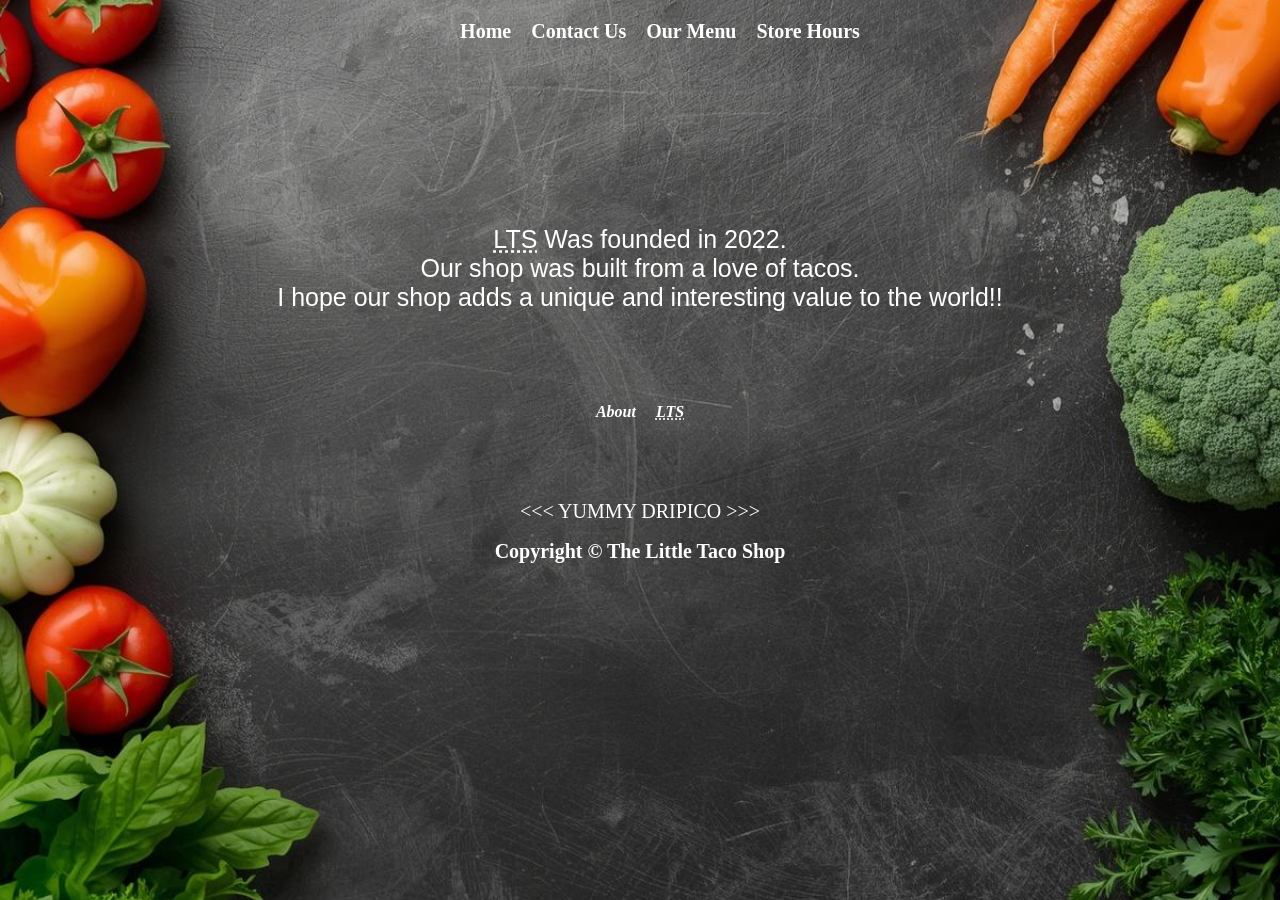
<file: About.html>
<!DOCTYPE html>
          <html lang="en">
            <head>
              <title>
                About Us
              </title>
              <meta charset="UTF-8">
              <meta name="author" content="OluwaTosin Okeshola ">
              <meta name="description" content="About Us">
            <meta name="viewport" content="width=device-width, initial-scale=1.0">
              <link rel="stylesheet" href="style.css">
            </head>
            <body class="about">
              <section>
              <header>
                <nav>
                  <ul>
                  <li>
                  <a href="index.html">Home</a>
                  </li>
                    <li>
                  <a href="contact.html">Contact Us</a>
                  </li>
                  <li>
                  <a href="Menu.html">Our Menu</a>
                  </li>
                  <li>
                  <a href="hours.html">Store Hours</a>
                  </li>
                </ul>
                </nav>
                <h1 class="drain">
                  About <abbr title="The Little Taco Shop">LTS</abbr>
                </h1>
        
              </header>
              
              
              <!--Body of our website-->
                <main>
                </main>
                
                
                <footer >
                  <p class="poll">
                    Copyright &copy; The Little Taco Shop
                  </p>
                </footer>
                <p class="deb">
             <abbr title="The Little Taco Shop">LTS</abbr> Was founded in <time datetime="2022">2022</time>.<br>
             Our shop was built from a love of tacos.<br>I hope  our shop adds a unique and interesting value to the world!!
             <footer class="vet">
            &lt;&lt;&lt; YUMMY DRIPICO
             &gt;&gt;&gt;
             </footer>
              </p>
  
            </body>
          </html>
</file>
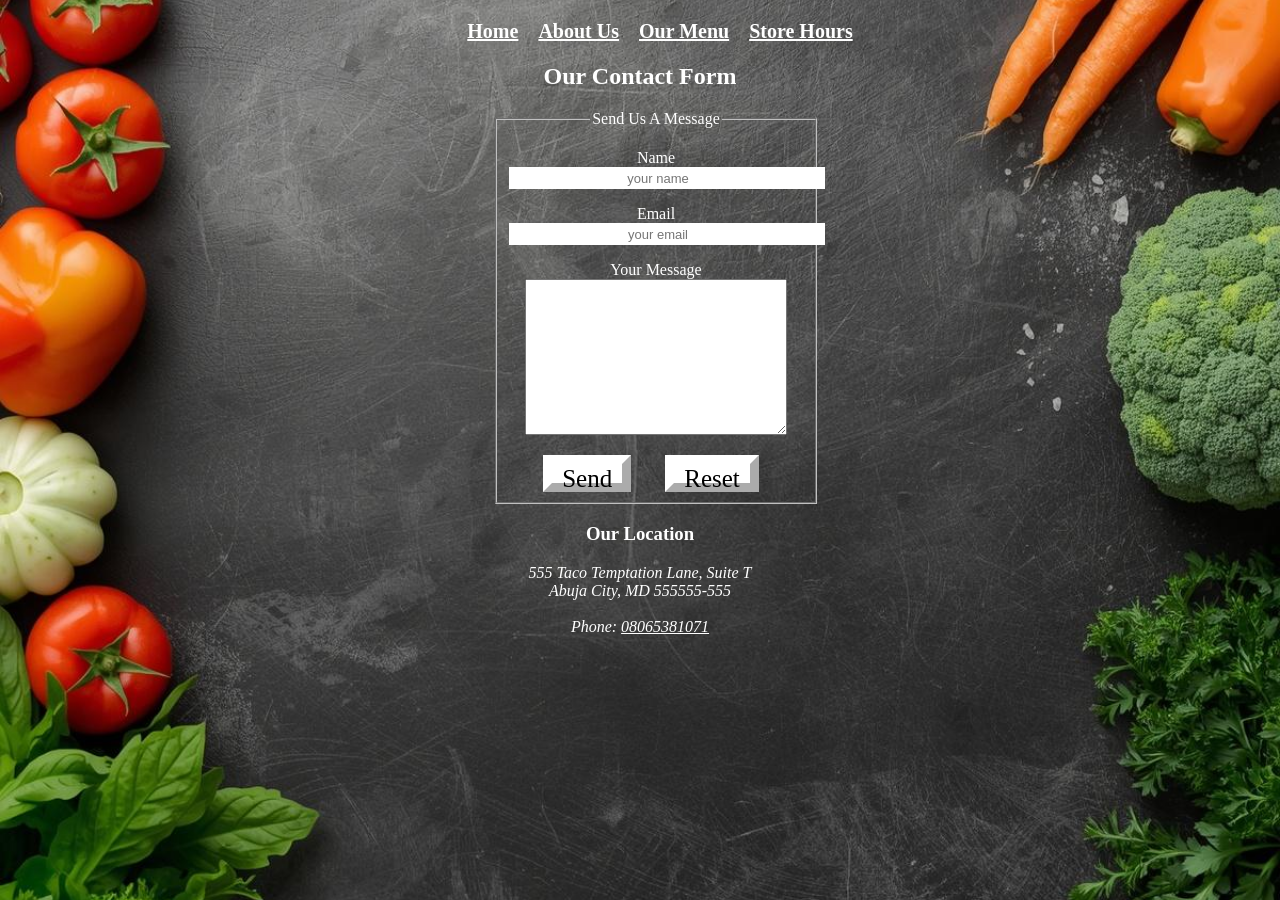
<file: contact.html>
<!DOCTYPE html>
        <html lang="en">
          <head>
            <title>
              Contact Us
            </title>
            <meta charset="UTF-8">
            <meta name="author" content="OluwaTosin Okeshola">
            <meta name="description" content="Try Contacting us">
            <meta name="viewport" content="width=device-width, initial-scale=1.0">
            <link rel="stylesheet" href="style.css">
          </head>
          <body class="plots">
            <header>
              <nav>
                
              <ul>
                <li>
                <a href="index.html" ><u>Home</u></a>
                </li>
                  <li>
               <a href="About.html" ><u>About Us</u></a>
                <li>
               <a href="Menu.html"><u>Our Menu</u></a>
                </li>
                <li>
                <a href="hours.html"><u>Store Hours</u></a>
                </li>
                </ul>
              </nav>
            </header>
                <h2>
                  Our Contact Form
                </h2>
                <form class="Face">
                <fieldset>
                  <legend>
                    Send Us A Message
                </legend>
                <p>
                  <label for="name">Name</label>
                  <input type="text" name="name" id="name" placeholder="your name" required>
                </p>
                <p>
                  <label for="email">Email</label>
                  <input type="email" name="email" id="email" placeholder="your email" required>
                </p>

                <p>
                  <label for="message">Your Message</label>
                  <br>
                  <textarea name="message" id="message" cols="30" rows="10" placeholder="Type your message here">
                  </textarea>
                </p>

                <button 
                class="convit"
                type="submit">Send</button>
                <button 
                class="convit"
                type="reset">Reset</button>
                </fieldset>
                
                </form>
                

                
                  <h3>
                    Our Location
                  </h3>
                  <address>
                    555 Taco Temptation Lane, Suite T <br>
                  Abuja City, MD 555555-555
                  <br><br>
                  Phone: 
                  <a class="uyt" 
                  href="tel:+555555555">
                    08065381071
                  </a>
                  </address>
                


              
        
          </body>
        </html>
</file>
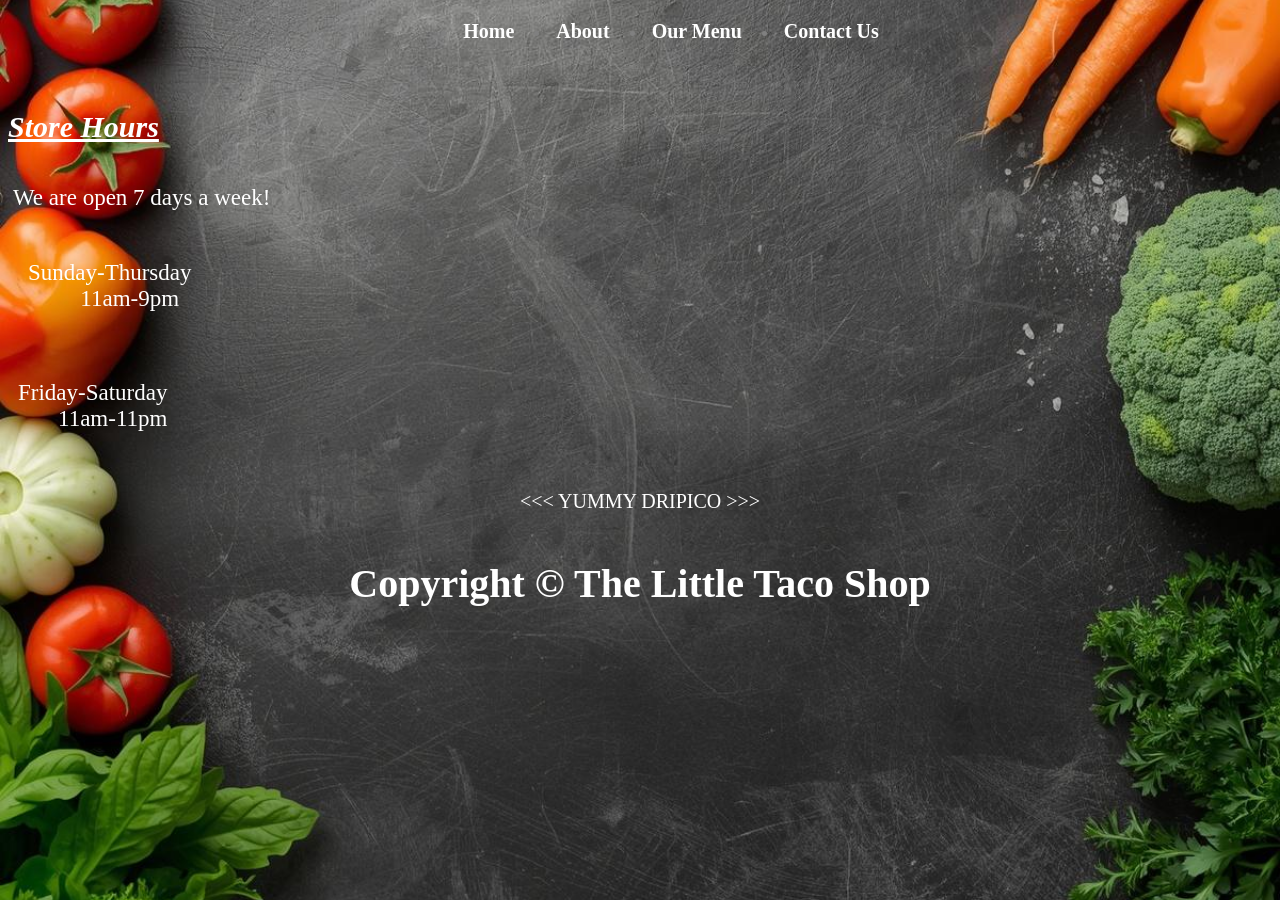
<file: hours.html>
<!DOCTYPE html>
    <html lang="en">
      <head>
        <title>
          Little Taco Shop
        </title>
        <meta charset="UTF-8">
        <meta name="author" content="OluwaTosin Okeshola ">
        <meta name="description" content="Little Taco Shop">
     <meta name="viewport" content="width=device-width, initial-scale=1.0">
        <link rel="stylesheet" href="style.css">
      </head>
      <body class="hours">
        <main >
        <header>
          <h1>
            
          </h1>
          <nav>
            <li>
             <a href="index.html">Home</a>
            </li>
            <li>
            <a href="About.html">About</a>
            </li>
            <li>
            <a href="Menu.html">Our Menu</a>
            </li>
            <li>
            <a href="contact.html">Contact Us</a>
            </li>
            </nav>
           <h4>
            <u>
      Store Hours
      </u>
           </h4>
            <p class="flash">
              We are open 7 days a week!
                
            </p>
            <dl class="details">
              <dt>
                Sunday-Thursday
              </dt>
              <dd>
                11am-9pm
              </dd>
              </dl>
            <dl class="dl">
              <dt>
                Friday-Saturday
              </dt>
              <dd>
                11am-11pm
              </dd>
            </dl>
            <footer>
              <p class="flot">
                &lt;&lt;&lt; YUMMY DRIPICO
             &gt;&gt;&gt;
              </p>
            </footer>
        </main>
      </header>
      <footer>
        <p class="pok">
                
                Copyright &copy; The Little Taco Shop
                <em>
              </p>
      </footer>
        
      </body>
    </html>
</file>
<file: style.css>
@media (max-width: 768px) {
  body {
    font-size: 16px;
  }

}


.home{
  background:url(pityu/Retaco3.jpg);
  background-repeat:no-repeat;
  background-attachment: fixed;
  position:fixed;
  margin:0;
  color:white;
  background-size: cover;
  background-position:center;
  display:flex;
  justify_content:center;
  align-item:centre;
  text-align:centre;
  font-weight: bolder;
  
}
header{
  justify-content: center;
  align-items: center;
  text-align: center;
color: gray;}
nav{
  color:gray;
  display: flex;
  position: fixed;
  top: 0;
  left: 0;
  gap:20px;
  justify-content: center;
  width:100%;
  padding:20px;
}
nav ul{
  list-style: none;
  display: flex;
  justify-content: center;
  align-items: center;
  text-align: center;
  gap: 20px;
  margin: 0;
  padding: 0;
  position: fixed;
}
nav a{
  color:white;
  text-decoration: none;
  font-weight:bolder;
  font-size:20px;
  gap:10px;
  
}
h1{
 color:white;
  display: flex;
  position: fixed;
  left: 0px;
  right:0px;
  justify-content: center;
  font-size:40px;
  font-family:Cambria, Cochin, Georgia, Times, 'Times New Roman', serif;
  text-align: center;
  align-items: center;
  font-style:italic ;
  word-spacing: 0px;
  gap:20px;
  top:300px;
  
}
.flot{
  text-align: center;
top: 470px;
  justify-self:center;
font-size: 20px;
position:relative;
display: flex;
justify-content:center;
align-items: center;
text-align: center;
width: 100%;
color:white;
}
.down{
text-align: center;
padding-top:520px;
font-size: 20px;
position: fixed;
display: flex;
justify-content:center;
align-items: center;
text-align: center;

color:white;
font-weight: bolder;
align-items: center;
left:0px;
right: 160px;
}
.pok{
text-align: center;
top:520px;
font-size: 40px;
position: fixed;
display: flex;
justify-content:center;
align-items: center;
text-align: center;

color:white;
font-weight: bolder;
align-items: center;
left:0px;
right:0px;}

.poll{
text-align: center;
padding-top:520px;
font-size: 20px;
position: fixed;
display: flex;
justify-content:center;
align-items: center;
text-align: center;
color:white;
font-weight: bolder;
align-items: center;
left:0px;
right:0px;
}




.qq{
  color: black;
}
.uyt{
  color: white;
}
.plots{
  background:url(pityu/future1.jpg);
  background-size: cover;
  background-position: center;
  background-repeat: no-repeat;
  background-attachment:fixed;
  position:fixed;
  align-items: center;
  text-align: center;
  top:35px;
  justify-content:center;
  color: white;
  justify-self: center;
  left:0px;
  right:0px;

}

.Face{
  width:100%;
  
  
}
fieldset{
  width:100%;
}
.hours{
  
  background:url(pityu/future1.jpg);
  background-repeat:no-repeat;
  padding-bottom:0px;
  justify-self:center;
  align-items:center;
  text-align:center;
  background-size:cover;
  background-position:center;
  background-attachment:fixed;
  position:relative;
  left:0px;
  right:0px;
  color:white;
  
}

.details{
  justify-content: center;
  align-items: center;
  text-align: center;
  justify-self: center;
  padding-top:50px;
  margin:0;
  padding: 20px;
  gap: 20px;
  font-family:Georgia, 'Times New Roman', Times, serif;
  font-size: 23px;
  white-space: 30px;
  position: fixed;
  margin-top: 220px;
  color:white;

}
.dl{
  padding: 10px;
  font-family:Georgia, 'Times New Roman', Times, serif;
  font-size: 23px;
   justify-content: center;
  align-items: center;
  text-align: center;
  justify-self: center;
  position: fixed;
  margin-top: 350px;
  color:white;
}

.flash{
 justify-content: center;
  align-items: center;
  text-align: center;
  justify-self: center;
  padding-top:0px;
  padding-bottom: 20px;
  padding:5px;
  font-family:Georgia, 'Times New Roman', Times, serif;
  font-size: 23px;
  position: fixed;
  margin-top:160px;
  color:white;
}
h4{
  padding-top: 0px;
  padding-bottom: 0px;
  margin-top:90px;
  margin-bottom: 0px;
  padding:0px;
  font-size: 30px;
  font-family:Georgia, 'Times New Roman', Times, serif;
  font-style: italic;
  position: fixed;
  justify-self: center;
  color:white;
}
.about{
background:url(pityu/future1.jpg);
  background-repeat:no-repeat;
  background-attachment: fixed;
  position: relative;
  margin:0;
  color:white;
  background-size:cover;
  min-height: 100dvh;
  margin:0;
  background-position:center;
  font:bolder;}
  .drain{
    font-size:16px;
    padding-top: 90px;
    font-family:Georgia, 'Times New Roman', Times, serif;
  }

  .pin{
    justify-content: center;
    align-items: center;
    text-align: cnter;
    display: flex;
    margin:30;
    gap: 10px;
    flex-direction: column;
    padding: 0;
    
    
  }
  .design{
    background:url(pityu/future1.jpg);
  background-repeat:no-repeat;
  background-attachment: fixed;
  position: relative;
  margin:0;
  color:white;
  background-size: cover;
  min-height: 100dvh;
  margin:0;
  background-position:center;
  font:bolder;
  margin-top:200px;
  display: flex;
  justify-content: center;
  font-size: 20px;
  }

  .classy{
    color:white;
    border-color: white;
    border-radius:0px;
    border-width: 5px;
    background-color:black;
    justify-self: center;
    margin-right: 50px;

  }

  
  
  

  .high{
    padding:0px;
    bottom:700px;
    position: fixed;
    color: white;
    font-size: 20px;
  }

  .fix{
   font-size: 50px;
    font-family: Arial, Helvetica,;
    font-style:italic ;
    bottom:430px;
    
    border: none;
    position: fixed;
    display: flex;
    justify-content: fixed;
    align-items: center;
    text-align: center;
    flex-direction: column;
    color: white;
  }
  button{
    border-width:30px;
    color:gray;
    font-size:20px;
    font-family:'Times New Roman', Times, serif;
    justify-content: center;
    text-align: center;
    align-items: center;
    border-width: 20px;
    background-color:black;
    padding-left: 40px;
    padding-right: 0px;
    margin-left: 70px;
    margin-right:20px;
    border-radius: 100px;
    
  }
  .anchi{
    color:black;
    font-family:Geneva;
    
  }
  .deb{
    justify-content: center;
    align-items: center;
    text-align: center;
     font-size: 25px;
    padding-top:10px;
    font-family:cursive;
    padding-top:200px;
    
    font-family:'Gill Sans', 'Gill Sans MT', Calibri, 'Trebuchet MS', sans-serif;
    position: fixed;
    left: 0px;
    right: 0px;
  }
  .vet{
    

    padding-top:500px;
    justify-content: center;
    align-items: center;
    text-align: center;
    font-size:20px;
    color:white;
    
  }
  input{
    border-radius: 80px;
    border-color:white;
    border: none;
    font-size: 16px;
    height:20px;
    justify-content: center;
    align-items: center;
    text-align: center;
    align-content: center;
    padding-right: 20px;
    border-width: 100px;
    width:100%;
  justify-content:center;
  align-items: center;
  border-radius: 0px;
  text-align: center;
  border-left:60px;
  font-size:13px;
  
  }
  .bve{
    padding-top:450px;
    padding-bottom: 0px;
    justify-content: center;
    align-items: center;
    text-align: center;
    font-size:20px;
    
    font-family: 'Franklin Gothic Medium', 'Arial Narrow', Arial, sans-serif;
  }
  table,tr,th,td,caption {
    border: 1px solid white;
    border-collapse: collapse;
    color: white;
    
    height: 30px;
    padding:0px;
    width:100%px;
    align-items: center;
    text-align: center;
    justify-self: center;
    position:relative;
    margin-bottom: 0px;
   margin-top:20px;
   font-size:13px;
   padding-top: 5px;
   
   

    
    
    
    
  }
  table{
    width:100%;
    padding-bottom:0px;
    justify-self: center;
    
    align-items: center;
    text-align: center;
    
    position: relative;
    
    justify-content:center;
    
  
    
    
    

  }
  
caption{
  padding-top: 10px;
  font-size: 20px;
}
   
    
    
    
    
    
  
  .Menu{
    background:url(pityu/future1.jpg) ;
    background-size: cover;
    background-repeat: no-repeat;
    background-attachment: fixed;
    background-position:center;
    justify-self:center;
    align-items: center;
    display: flex;
    text-align: center;
    padding:100px;
    
    
    
    
  }
  
  .cfoot{
    font-family:sans-serif;
    color: white;
    font-size: 25px;
    
    margin: 0px;
    
    justify-content:center;
    justify-content: center;
    align-items: center;
  margin:0px;
  position:fixed;
  top:540px;
  justify-self: center;
  padding-bottom:20px;
  bottom: 20px;
  position: fixed;

  



    
  }
  .foot{
font-family:sans-serif;
    color: white;
    font-size: 25px;
    
    margin:auto;
    
    justify-content:center;
    justify-content: center;
    align-items: center;
  margin:0px;
  position:fixed;
  top:500px;
  justify-self: center;
  padding-bottom:20px;
  bottom: 10px;
  position: fixed;
  right: 0px;
  left: 0px;

  



        
    
  
  

}
.poy{
  width: 100%;
  color: white;
  background-color:gray;
  background:gray;
  align-items: center;
  text-align: center;
  padding-bottom: 10px;
  border-radius: 0px;
  font-size: 20px;
  height: 30px;
  justify-self:center;
  margin-top: 20px;
  padding-left: 20px;
  padding-right: 20px;
}

.buttoni{
  padding-bottom:20px;
  padding-top:10px;
  height: 10px;
  margin-top:250px;
  
}
.capti{
  position:fixed;
  justify-content: center;
  align-items: center;
}

  .convit{
    background-color: white;
    border-width: 9px;
    border-color: white;
    border-radius: 0px;
    padding-right: 10px;
    color: black;
    font-size: 25px;
    align-items: center;
    text-align: center;
    padding-left: 10px;
    height: 37px;
    margin-left: 10px;
    
    

    
  }
</file>
